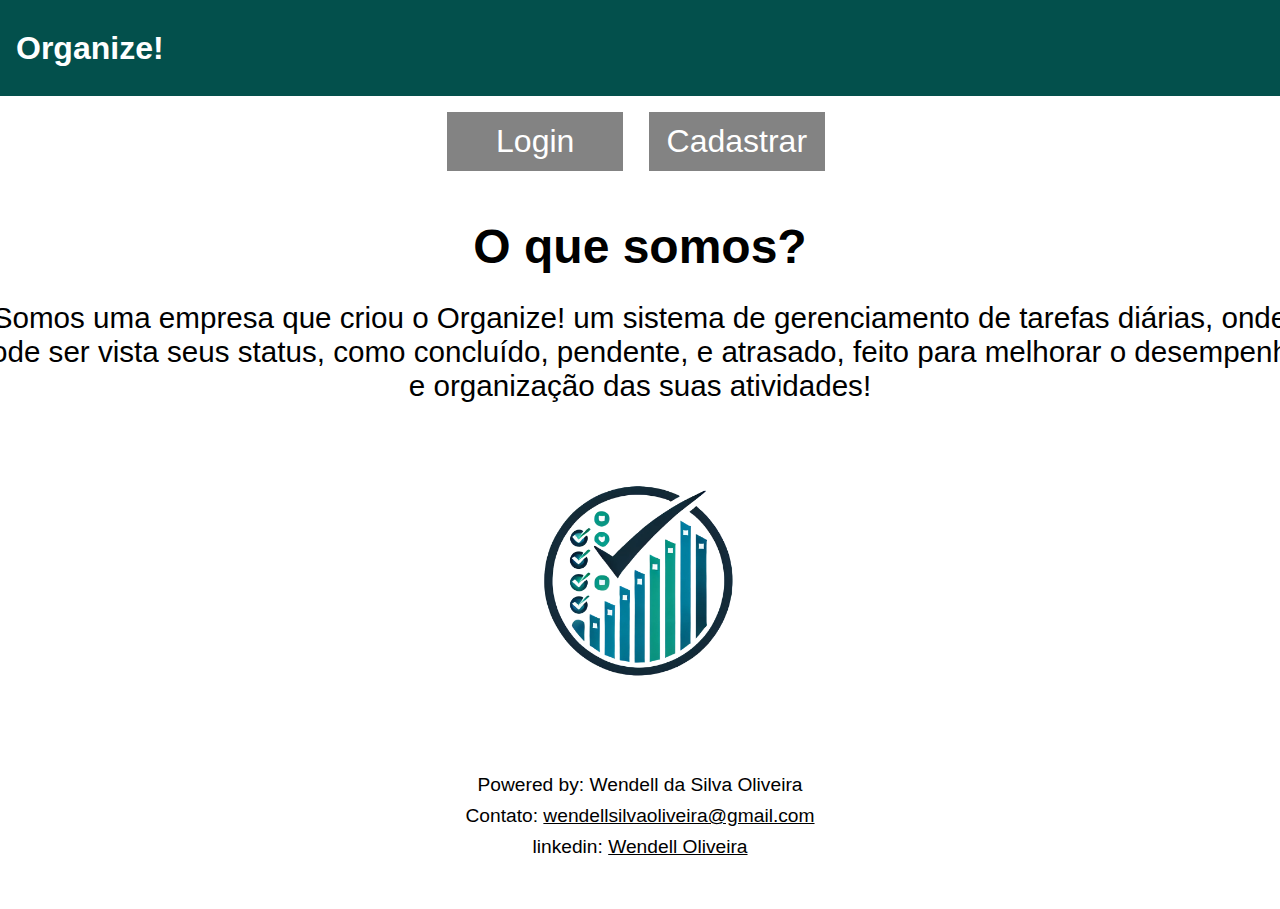
<file: landing/html/index.html>
<!DOCTYPE html>
<html lang="en">
  <head>
    <meta charset="UTF-8" />
    <meta name="viewport" content="width=device-width, initial-scale=1.0" />
    <title>Organize!</title>
    <link rel="icon" href="/images/logo_organize_sem_fundo.webp">
    <link rel="stylesheet" href="/landing/css/style.css" />
  </head>
  <body>
    <header class="cabecalho">
      <h1>Organize!</h1>
    </header>
    <main>
      <div class="botao_login_cadastro">
        <ul>
          <li><a href="/login/html/index.html">Login</a></li>
          <li><a href="/cadastro/html/index.html">Cadastrar</a></li>
        </ul>
      </div>
      <div class="texto_principal">
        <h2>O que somos?</h2>
        <p>
          Somos uma empresa que criou o Organize! um sistema de gerenciamento de
          tarefas diárias, onde pode ser vista seus status, como concluído,
          pendente, e atrasado, feito para melhorar o desempenho e organização
          das suas atividades!
        </p>
      </div>
      <div class="img_organize">
        <img src="/images/logo_organize_sem_fundo.webp" alt="" />
      </div>
    </main>
    <footer class="rodape">
      <p>Powered by: Wendell da Silva Oliveira</p>
      <p>Contato: <a href="">wendellsilvaoliveira@gmail.com</a></p>
      <p>
        linkedin:
        <a href="https://www.linkedin.com/in/wendell-oliveira-238b0b273/"
          >Wendell Oliveira</a
        >
      </p>
    </footer>
  </body>
</html>
</file>
<file: landing/css/style.css>
* {
    font-family: sans-serif;
    margin: 0;
}

a {
    text-decoration: none;
}

header.cabecalho {
    display: flex;
    justify-content: space-between;
    align-items: center;
    background-color: #03504C;
    padding: 1rem;
    height: 4rem;
}

header.cabecalho h1 {
    color: #fff;
    background-color: #03504C;
}

div.botao_login_cadastro ul {
    display: flex;
    justify-content: center;
    list-style: none;
    gap: 1.6rem;
    margin: 1rem;
    margin-right: 4rem;
}

div.botao_login_cadastro a {
    display: flex;
    align-items: center;
    justify-content: center;
    height: 3.7rem;
    width: 11rem;
    font-size: 2rem;
    background-color: #838383;
    color: #fff;
}

div.texto_principal {
    display: grid;
    justify-content: center;
    align-items: center;
    justify-items: center;
    margin-top: 3rem;
}

div.texto_principal h2 {
    font-size: 3rem;
}

div.texto_principal p {
    width: 84rem;
    font-size: 1.85rem;
    text-align: center;
    margin-top: 1.7rem;
}

div.img_organize  {
    display: flex;
    justify-content: center;
}

div.img_organize img {
    width: 18rem;
    margin-top: 2rem;
}

footer.rodape {
    display: grid;
    justify-content: center;
    text-align: center;
    margin: 2.9rem;
}


footer.rodape p {
    font-size: 1.2rem;
    margin: 0.28rem;
}

footer.rodape a {
    text-decoration: underline;
    color: #000000;
}
</file>
